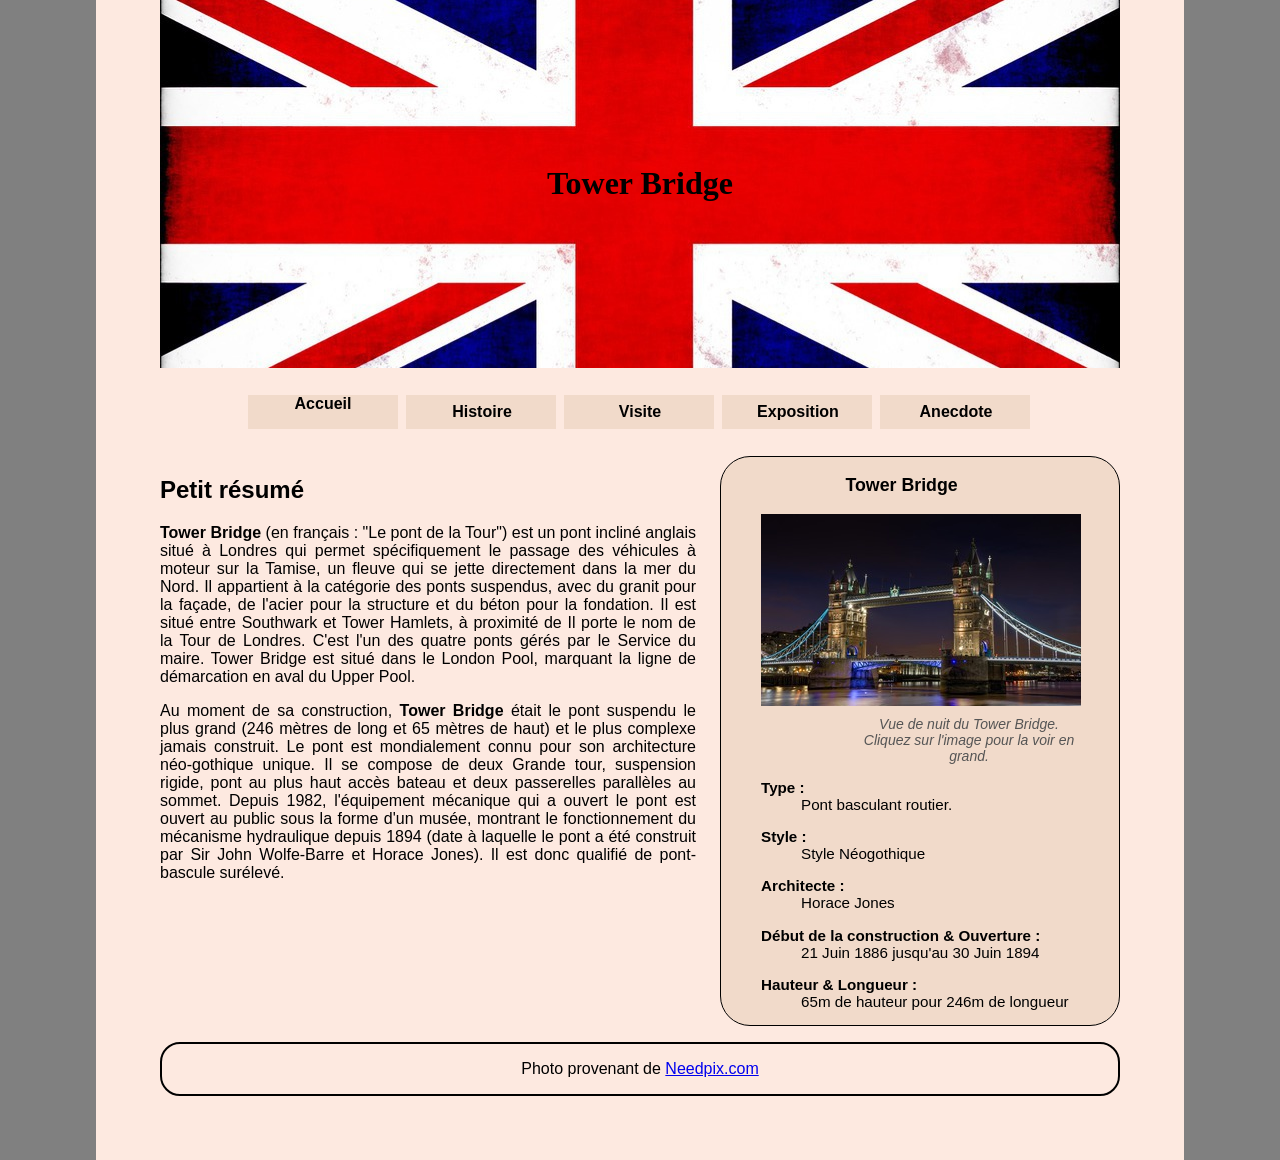
<file: index.html>
<!DOCTYPE HTML>
<html lang="fr">
<head>
	<title> Tower Bridge </title>
    <meta charset="UTF-8">
    <link rel="stylesheet" href="css/style_accueil.css"/>
    <meta name="author" content="sangare221" />
</head>

<body>

	<header class="banniere"> 
		<h1> Tower Bridge</h1>
	</header>
	
		<nav class="menu">
			<ul>
				<li>Accueil</li>
				<li><a href="histoire/histoire.html">Histoire</a></li>
				<li><a href="visite/visite.html">Visite</a></li>
				<li><a href="photographie/photographie.html">Exposition</a></li>
				<li><a href="anecdote/anecdote.html">Anecdote</a></li>
			</ul>
		</nav>
		
	<main>
		
		<section>
				<article class="petit-resume">
				<h2> Petit résumé </h2>
					<p> 
						<span> Tower Bridge </span> (en français : "Le pont de la Tour") est un pont incliné anglais situé à Londres qui permet spécifiquement le passage des véhicules à moteur sur la Tamise, un fleuve qui se jette directement dans la mer du Nord. Il appartient à la catégorie des ponts suspendus, avec du granit pour la façade, de l'acier pour la structure et du béton pour la fondation. Il est situé entre Southwark et Tower Hamlets, à proximité de
						Il porte le nom de la Tour de Londres. C'est l'un des quatre ponts gérés par le Service du maire. Tower Bridge est situé dans le London Pool, marquant la ligne de démarcation en aval du Upper Pool.
					</P>
					<p> 
						Au moment de sa construction, <span>Tower Bridge</span> était le pont suspendu le plus grand (246 mètres de long et 65 mètres de haut) et le plus complexe jamais construit. Le pont est mondialement connu pour son architecture néo-gothique unique. Il se compose de deux Grande tour, suspension rigide, pont au plus haut accès bateau et deux passerelles parallèles au sommet. Depuis 1982, l'équipement mécanique qui a ouvert le pont est ouvert au public sous la forme d'un musée, montrant le fonctionnement du mécanisme hydraulique depuis 1894 (date à laquelle le pont a été construit par Sir John Wolfe-Barre et Horace Jones). Il est donc qualifié de pont-bascule surélevé.
					</p>
				</article>
			<aside>
				<h3> Tower Bridge</h3>
				<figure>
					<div>
						<a href="#TB" id="TB-mini">
							<img src="css/images/Tower_Bridges_nuit_miniature.jpg" alt="Tower Bridges la nuit." />
						</a>
						<a class="grandeimage" href="#TB-mini" id="TB">
							<div class="viewer">
								<img src="css/images/Tower_Bridges_nuit.jpeg" alt="Tower Bridges la nuit." />
							</div>
						</a>
					</div>
					<figcaption class="sousimage">
						<span> Vue de nuit du Tower Bridge. Cliquez sur l'image pour la voir en grand.</span>
						<DL>
							<DT> Type </DT>
							<DD> Pont basculant routier. </DD>
							<DT> Style </DT>
							<DD> Style Néogothique</DD>
							<DT> Architecte </DT>
							<DD> Horace Jones</DD>
							<DT> Début de la construction & Ouverture </DT>
							<DD>21 Juin 1886 jusqu'au 30 Juin 1894</DD>
							<DT> Hauteur & Longueur </DT>
							<DD> 65m de hauteur pour 246m de longueur</DD>
						</DL>
					</figcaption>
				</figure>
			</aside>
		</section>
	</main>
	<footer> 
		<p> Photo provenant de <a href="https://www.needpix.com">Needpix.com</a></p>
	</footer>
</body>
</file>
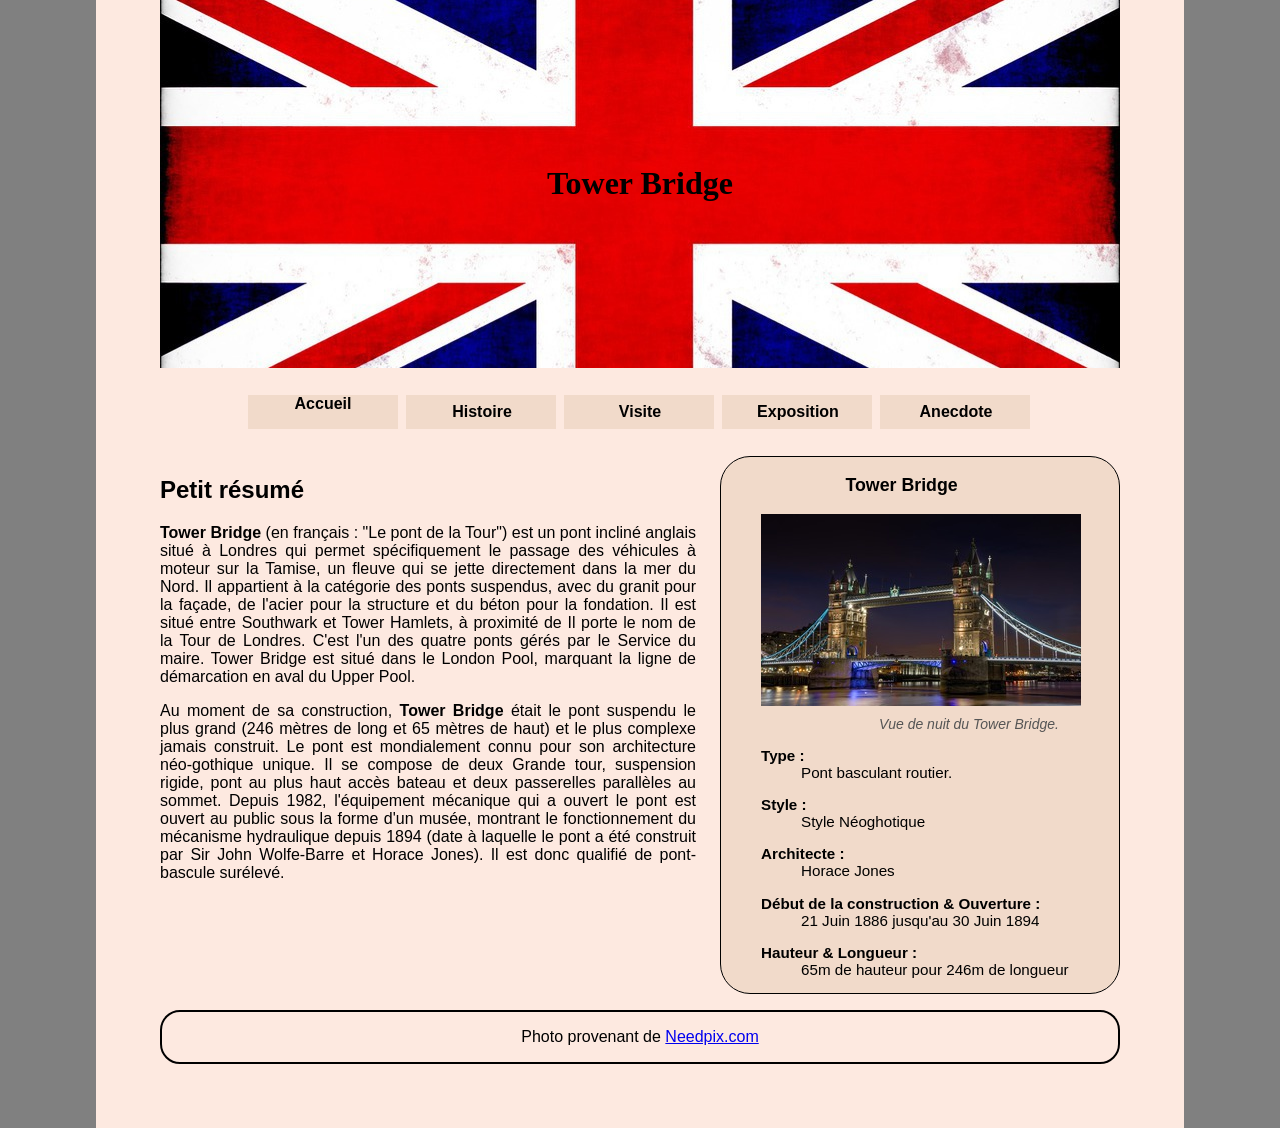
<file: accueil.html>
<!DOCTYPE HTML>
<html lang="fr">
<head>
	<title> Tower Bridge </title>
    <meta charset="UTF-8">
    <link rel="stylesheet" href="css/style_accueil.css"/>
    <meta name="author" content="sangare221" />
</head>

<body>

	<header class="banniere"> 
		<h1> Tower Bridge</h1>
	</header>
	
		<nav class="menu">
			<ul>
				<li>Accueil</li>
				<li><a href="histoire/histoire.html">Histoire</a></li>
				<li><a href="visite/visite.html">Visite</a></li>
				<li><a href="photographie/photographie.html">Exposition</a></li>
				<li><a href="anecdote/anecdote.html">Anecdote</a></li>
			</ul>
		</nav>
		
	<main>
		
		<section>
				<article class="petit-resume">
				<h2> Petit résumé </h2>
					<p> 
						<span> Tower Bridge </span> (en français : "Le pont de la Tour") est un pont incliné anglais situé à Londres qui permet spécifiquement le passage des véhicules à moteur sur la Tamise, un fleuve qui se jette directement dans la mer du Nord. Il appartient à la catégorie des ponts suspendus, avec du granit pour la façade, de l'acier pour la structure et du béton pour la fondation. Il est situé entre Southwark et Tower Hamlets, à proximité de
						Il porte le nom de la Tour de Londres. C'est l'un des quatre ponts gérés par le Service du maire. Tower Bridge est situé dans le London Pool, marquant la ligne de démarcation en aval du Upper Pool.
					</P>
					<p> 
						Au moment de sa construction, <span>Tower Bridge</span> était le pont suspendu le plus grand (246 mètres de long et 65 mètres de haut) et le plus complexe jamais construit. Le pont est mondialement connu pour son architecture néo-gothique unique. Il se compose de deux Grande tour, suspension rigide, pont au plus haut accès bateau et deux passerelles parallèles au sommet. Depuis 1982, l'équipement mécanique qui a ouvert le pont est ouvert au public sous la forme d'un musée, montrant le fonctionnement du mécanisme hydraulique depuis 1894 (date à laquelle le pont a été construit par Sir John Wolfe-Barre et Horace Jones). Il est donc qualifié de pont-bascule surélevé.
					</p>
				</article>

				
			<aside>
				<h3> Tower Bridge</h3>
				<figure>
					<div>
						<a href="#TB" id="TB-mini">
							<img src="css/images/Tower_Bridges_nuit_miniature.jpg" alt="Tower Bridges la nuit." />
						</a>
						<a class="grandeimage" href="#TB-mini" id="TB">
							<div class="viewer">
								<img src="css/images/Tower_Bridges_nuit.jpeg" alt="Tower Bridges la nuit." />
							</div>
						</a>
					</div>
							
					 <figcaption class="sousimage"> 
						 <span> Vue de nuit du Tower Bridge.</span>
						   <DL>

								 <DT> Type </DT>
								 <DD> Pont basculant routier. </DD>


								 <DT> Style </DT>
								 <DD> Style Néoghotique</DD>



								 <DT> Architecte </DT>
								 <DD> Horace Jones</DD>



								 <DT> Début de la construction & Ouverture </DT>
								 <DD>21 Juin 1886 jusqu'au 30 Juin 1894</DD>


								 <DT> Hauteur & Longueur </DT>
								 <DD> 65m de hauteur pour 246m de longueur</DD>
							</DL>
					</figcaption>
				</figure>
			</aside>
		</section>
	</main>
	<footer> 
		<p> Photo provenant de <a href="https://www.needpix.com">Needpix.com</a></p>
	</footer>
</body>
</file>
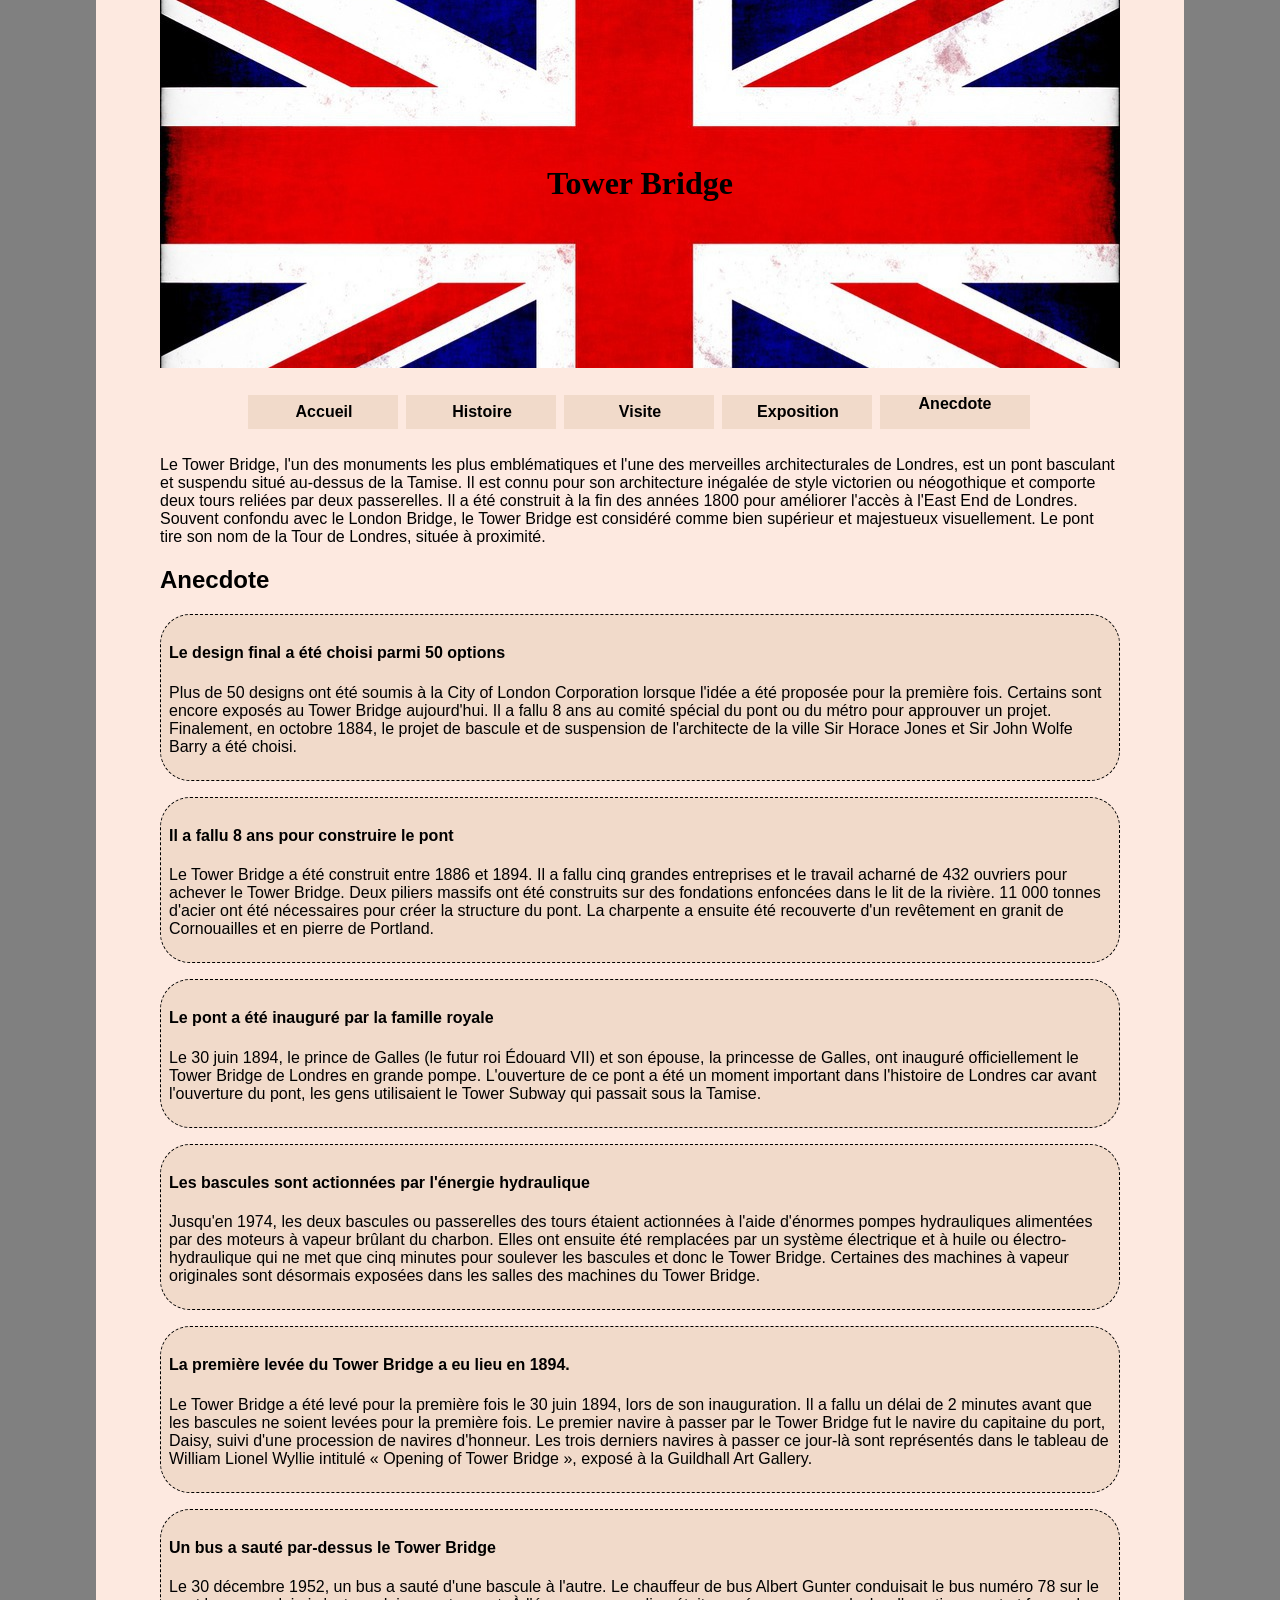
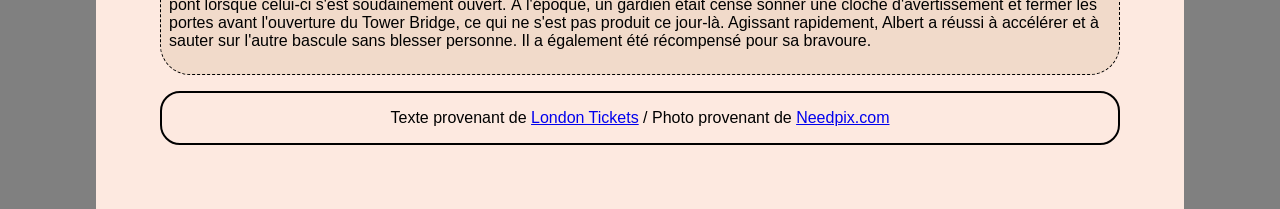
<file: anecdote/anecdote.html>
<!DOCTYPE HTML>
<html lang="fr">
<head>
	<title> Tower Bridge </title>
    <meta charset="UTF-8">
    <link rel="stylesheet" href="../css/style_anecdote.css"/>
	<link rel="stylesheet" href="../css/style_accueil.css"/>
    <meta name="author" content="sangare221" />
</head>

<body>
		<header class="banniere"> 
		<h1> Tower Bridge</h1>
	</header>
	
		<nav class="menu">
			<ul>
				<li><a href="../index.html">Accueil</a></li>
				<li><a href="../histoire/histoire.html">Histoire</a></li>
				<li><a href="../visite/visite.html">Visite</a></li>
				<li><a href="../photographie/photographie.html">Exposition</a></li>
				<li>Anecdote</li>
			</ul>
		</nav>
	<main>
		<p>
			Le Tower Bridge, l'un des monuments les plus emblématiques et l'une des merveilles architecturales de Londres, est un pont basculant et suspendu situé au-dessus de la Tamise. Il est connu pour son architecture inégalée de style victorien ou néogothique et comporte deux tours reliées par deux passerelles. Il a été construit à la fin des années 1800 pour améliorer l'accès à l'East End de Londres. Souvent confondu avec le London Bridge, le Tower Bridge est considéré comme bien supérieur et majestueux visuellement. Le pont tire son nom de la Tour de Londres, située à proximité.
		</p>
		
		<h2>Anecdote</h2>
		
			<article>
				<h4>Le design final a été choisi parmi 50 options</h4>
				<p>
					Plus de 50 designs ont été soumis à la City of London Corporation lorsque l'idée a été proposée pour la première fois. Certains sont encore exposés au Tower Bridge aujourd'hui. Il a fallu 8 ans au comité spécial du pont ou du métro pour approuver un projet. Finalement, en octobre 1884, le projet de bascule et de suspension de l'architecte de la ville Sir Horace Jones et Sir John Wolfe Barry a été choisi.
				</p>
			</article>
			
			<article>
				<h4>Il a fallu 8 ans pour construire le pont</h4>
				<p>
					Le Tower Bridge a été construit entre 1886 et 1894. Il a fallu cinq grandes entreprises et le travail acharné de 432 ouvriers pour achever le Tower Bridge. Deux piliers massifs ont été construits sur des fondations enfoncées dans le lit de la rivière. 11 000 tonnes d'acier ont été nécessaires pour créer la structure du pont. La charpente a ensuite été recouverte d'un revêtement en granit de Cornouailles et en pierre de Portland.
				</p>
			</article>
			
			<article>
				<h4>Le pont a été inauguré par la famille royale</h4>
				<p>
					Le 30 juin 1894, le prince de Galles (le futur roi Édouard VII) et son épouse, la princesse de Galles, ont inauguré officiellement le Tower Bridge de Londres en grande pompe. L'ouverture de ce pont a été un moment important dans l'histoire de Londres car avant l'ouverture du pont, les gens utilisaient le Tower Subway qui passait sous la Tamise.
				</p>
			</article>
			
			<article>
				<h4>Les bascules sont actionnées par l'énergie hydraulique</h4>
				<p>
					Jusqu'en 1974, les deux bascules ou passerelles des tours étaient actionnées à l'aide d'énormes pompes hydrauliques alimentées par des moteurs à vapeur brûlant du charbon. Elles ont ensuite été remplacées par un système électrique et à huile ou électro-hydraulique qui ne met que cinq minutes pour soulever les bascules et donc le Tower Bridge. Certaines des machines à vapeur originales sont désormais exposées dans les salles des machines du Tower Bridge.
				</p>
			</article>
			
			<article>
				<h4>La première levée du Tower Bridge a eu lieu en 1894.</h4>
				<p>
					Le Tower Bridge a été levé pour la première fois le 30 juin 1894, lors de son inauguration. Il a fallu un délai de 2 minutes avant que les bascules ne soient levées pour la première fois. Le premier navire à passer par le Tower Bridge fut le navire du capitaine du port, Daisy, suivi d'une procession de navires d'honneur. Les trois derniers navires à passer ce jour-là sont représentés dans le tableau de William Lionel Wyllie intitulé « Opening of Tower Bridge », exposé à la Guildhall Art Gallery.
				</p>
			</article>
			
			<article>
				<h4>Un bus a sauté par-dessus le Tower Bridge</h4>
				<p>
					Le 30 décembre 1952, un bus a sauté d'une bascule à l'autre. Le chauffeur de bus Albert Gunter conduisait le bus numéro 78 sur le pont lorsque celui-ci s'est soudainement ouvert. À l'époque, un gardien était censé sonner une cloche d'avertissement et fermer les portes avant l'ouverture du Tower Bridge, ce qui ne s'est pas produit ce jour-là. Agissant rapidement, Albert a réussi à accélérer et à sauter sur l'autre bascule sans blesser personne. Il a également été récompensé pour sa bravoure.
				</p>
			</article>
	</main>
		<footer>
			<p> Texte provenant de <a href="https://www.london-tickets.co.uk/">London Tickets</a> / Photo provenant de <a href="https://www.needpix.com">Needpix.com </a></p>
		</footer>
</body>
</file>
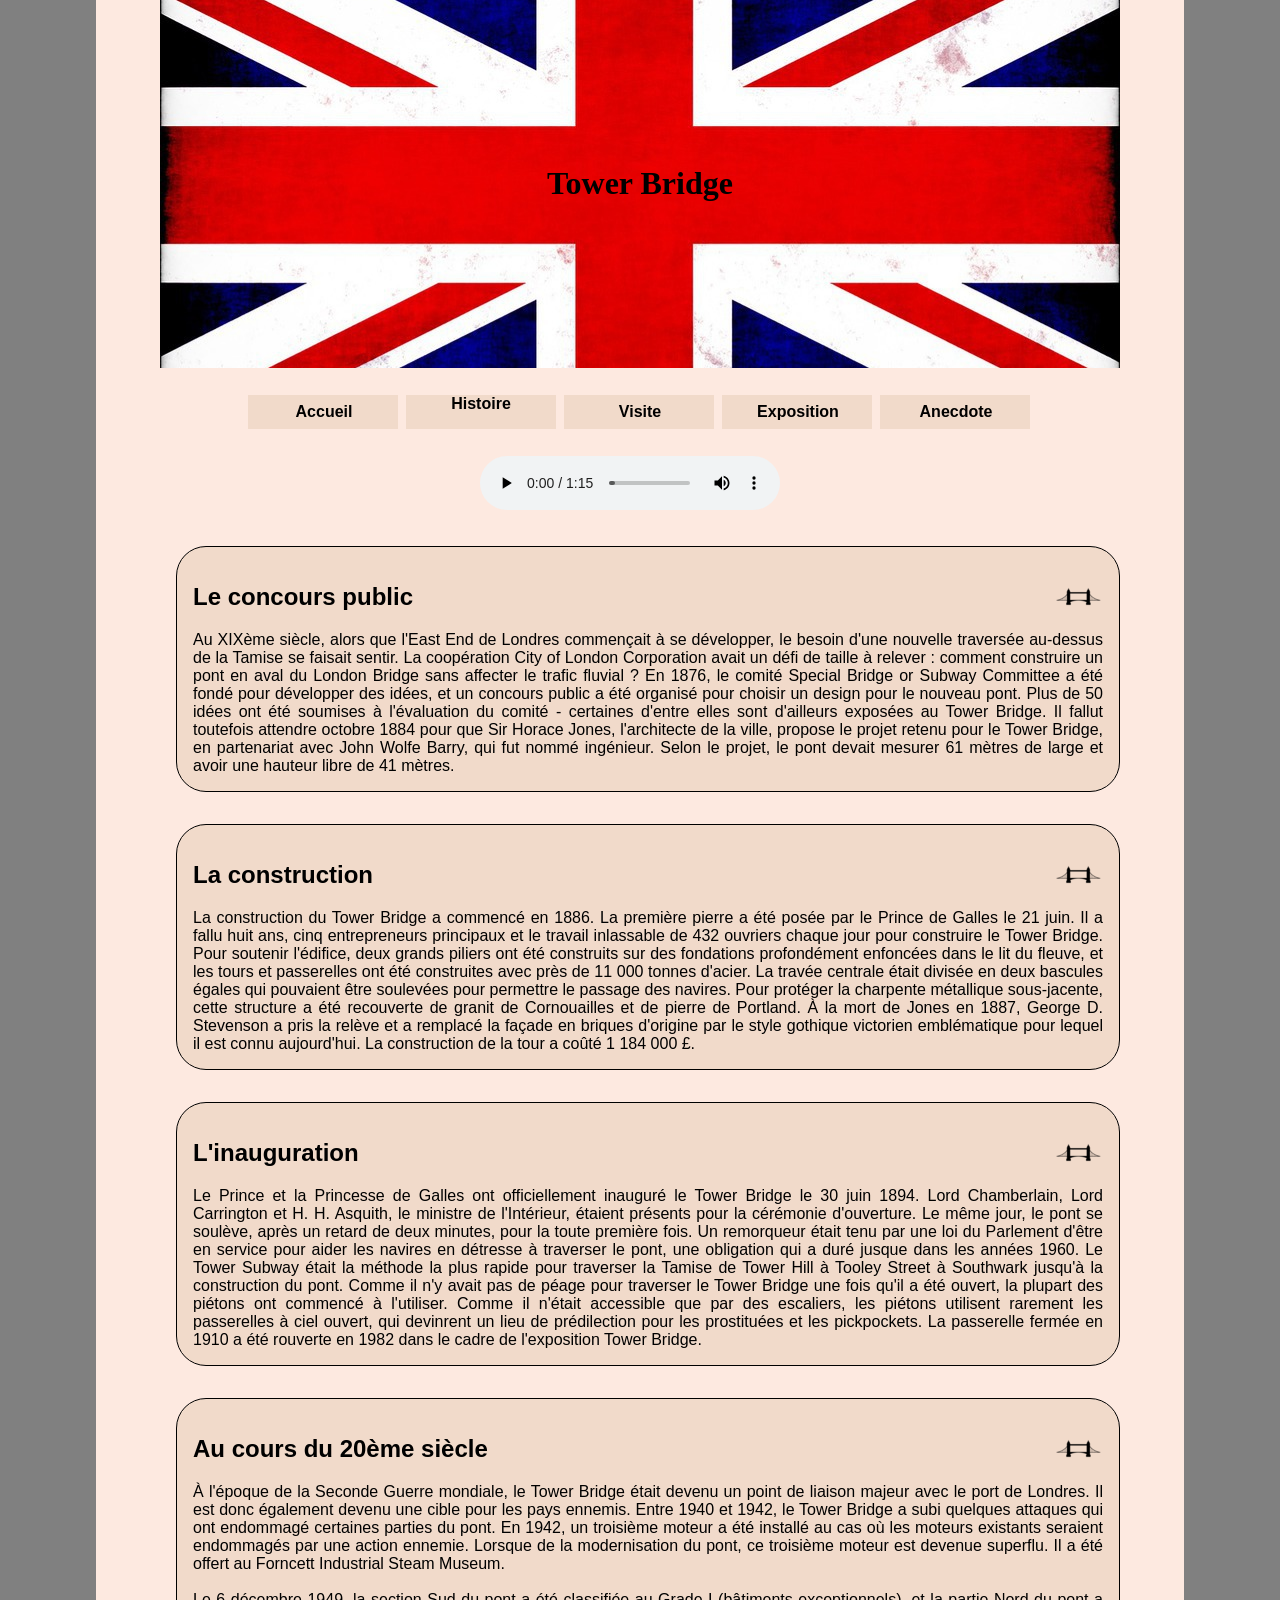
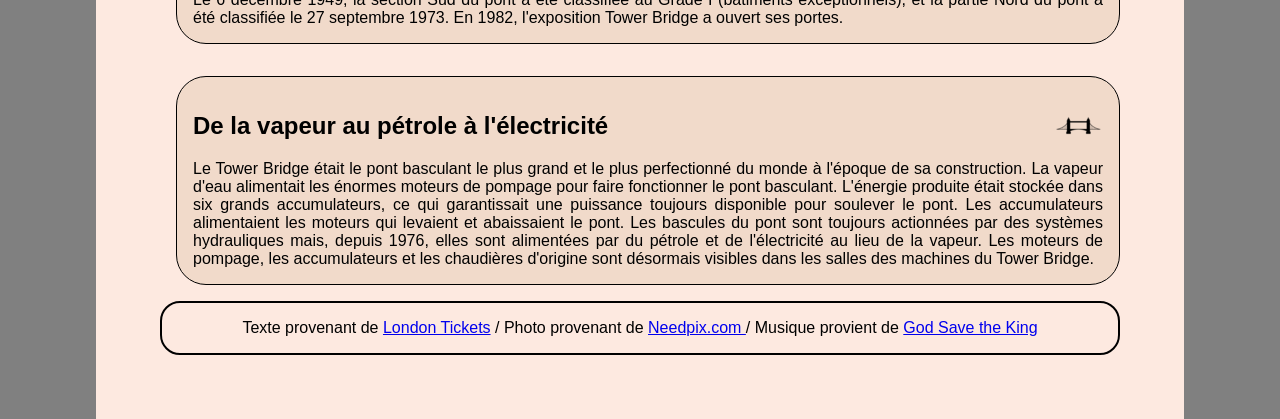
<file: histoire/histoire.html>
<!DOCTYPE HTML>
<html lang="fr">
<head>
	<title> Tower Bridge </title>
    <meta charset="UTF-8">
    <link rel="stylesheet" href="../css/style_histoire.css">
	<link rel="stylesheet" href="../css/style_accueil.css"/>
    <meta name="author" content="sangare221">
</head>

<body>
		<header class="banniere"> 
			<h1> Tower Bridge</h1>
		</header>
	
		<nav class="menu">
			<ul>
				<li><a href="../index.html">Accueil</a></li>
				<li>Histoire</li>
				<li><a href="../visite/visite.html">Visite</a></li>
				<li><a href="../photographie/photographie.html">Exposition</a></li>
				<li><a href="../anecdote/anecdote.html">Anecdote</a></li>
			</ul>
		</nav>		
		<main>
		<div>
			<audio
				controls
				src="sons/queen.wav">
			</audio>
		</div>
			<section>
				<h2>Le concours public</h2>
				<article>
					Au XIXème siècle, alors que l'East End de Londres commençait à se développer, le besoin d'une nouvelle traversée au-dessus de la Tamise se faisait sentir. La coopération City of London Corporation avait un défi de taille à relever : comment construire un pont en aval du London Bridge sans affecter le trafic fluvial ? En 1876, le comité Special Bridge or Subway Committee a été fondé pour développer des idées, et un concours public a été organisé pour choisir un design pour le nouveau pont. Plus de 50 idées ont été soumises à l'évaluation du comité - certaines d'entre elles sont d'ailleurs exposées au Tower Bridge. Il fallut toutefois attendre octobre 1884 pour que Sir Horace Jones, l'architecte de la ville, propose le projet retenu pour le Tower Bridge, en partenariat avec John Wolfe Barry, qui fut nommé ingénieur. Selon le projet, le pont devait mesurer 61 mètres de large et avoir une hauteur libre de 41 mètres.
				</article>
			</section>
			
			<section>
				<h2>La construction</h2>
				<article>
					La construction du Tower Bridge a commencé en 1886. La première pierre a été posée par le Prince de Galles le 21 juin. Il a fallu huit ans, cinq entrepreneurs principaux et le travail inlassable de 432 ouvriers chaque jour pour construire le Tower Bridge. Pour soutenir l'édifice, deux grands piliers ont été construits sur des fondations profondément enfoncées dans le lit du fleuve, et les tours et passerelles ont été construites avec près de 11 000 tonnes d'acier. La travée centrale était divisée en deux bascules égales qui pouvaient être soulevées pour permettre le passage des navires. Pour protéger la charpente métallique sous-jacente, cette structure a été recouverte de granit de Cornouailles et de pierre de Portland. À la mort de Jones en 1887, George D. Stevenson a pris la relève et a remplacé la façade en briques d'origine par le style gothique victorien emblématique pour lequel il est connu aujourd'hui. La construction de la tour a coûté 1 184 000 £.
				</article>
			</section>

			<section>
				<h2>L'inauguration</h2>
				<article> 
					Le Prince et la Princesse de Galles ont officiellement inauguré le Tower Bridge le 30 juin 1894. Lord Chamberlain, Lord Carrington et H. H. Asquith, le ministre de l'Intérieur, étaient présents pour la cérémonie d'ouverture. Le même jour, le pont se soulève, après un retard de deux minutes, pour la toute première fois. Un remorqueur était tenu par une loi du Parlement d'être en service pour aider les navires en détresse à traverser le pont, une obligation qui a duré jusque dans les années 1960. Le Tower Subway était la méthode la plus rapide pour traverser la Tamise de Tower Hill à Tooley Street à Southwark jusqu'à la construction du pont. Comme il n'y avait pas de péage pour traverser le Tower Bridge une fois qu'il a été ouvert, la plupart des piétons ont commencé à l'utiliser. Comme il n'était accessible que par des escaliers, les piétons utilisent rarement les passerelles à ciel ouvert, qui devinrent un lieu de prédilection pour les prostituées et les pickpockets. La passerelle fermée en 1910 a été rouverte en 1982 dans le cadre de l'exposition Tower Bridge.
				</article>
			</section>
			
			<section>
				<h2>Au cours du 20ème siècle </h2>
				<article>
					À l'époque de la Seconde Guerre mondiale, le Tower Bridge était devenu un point de liaison majeur avec le port de Londres. Il est donc également devenu une cible pour les pays ennemis. Entre 1940 et 1942, le Tower Bridge a subi quelques attaques qui ont endommagé certaines parties du pont. En 1942, un troisième moteur a été installé au cas où les moteurs existants seraient endommagés par une action ennemie. Lorsque de la modernisation du pont, ce troisième moteur est devenue superflu. Il a été offert au Forncett Industrial Steam Museum. 
					<br>
					<br>
					Le 6 décembre 1949, la section Sud du pont a été classifiée au Grade I (bâtiments exceptionnels), et la partie Nord du pont a été classifiée le 27 septembre 1973. En 1982, l'exposition Tower Bridge a ouvert ses portes.
				</article>
			</section>
						
			<section>
				<h2>De la vapeur au pétrole à l'électricité </h2>
				<article>
					Le Tower Bridge était le pont basculant le plus grand et le plus perfectionné du monde à l'époque de sa construction. La vapeur d'eau alimentait les énormes moteurs de pompage pour faire fonctionner le pont basculant. L'énergie produite était stockée dans six grands accumulateurs, ce qui garantissait une puissance toujours disponible pour soulever le pont. Les accumulateurs alimentaient les moteurs qui levaient et abaissaient le pont. Les bascules du pont sont toujours actionnées par des systèmes hydrauliques mais, depuis 1976, elles sont alimentées par du pétrole et de l'électricité au lieu de la vapeur. Les moteurs de pompage, les accumulateurs et les chaudières d'origine sont désormais visibles dans les salles des machines du Tower Bridge.
				</article>
			</section>
		</main>
		<footer>
			<p> Texte provenant de <a href="https://www.london-tickets.co.uk/">London Tickets</a> / Photo provenant de <a href="https://www.needpix.com">Needpix.com </a> / Musique provient de <a href="https://youtu.be/0a5KcGHwnzA"> God Save the King</a></p>
		</footer>
</body>
</file>
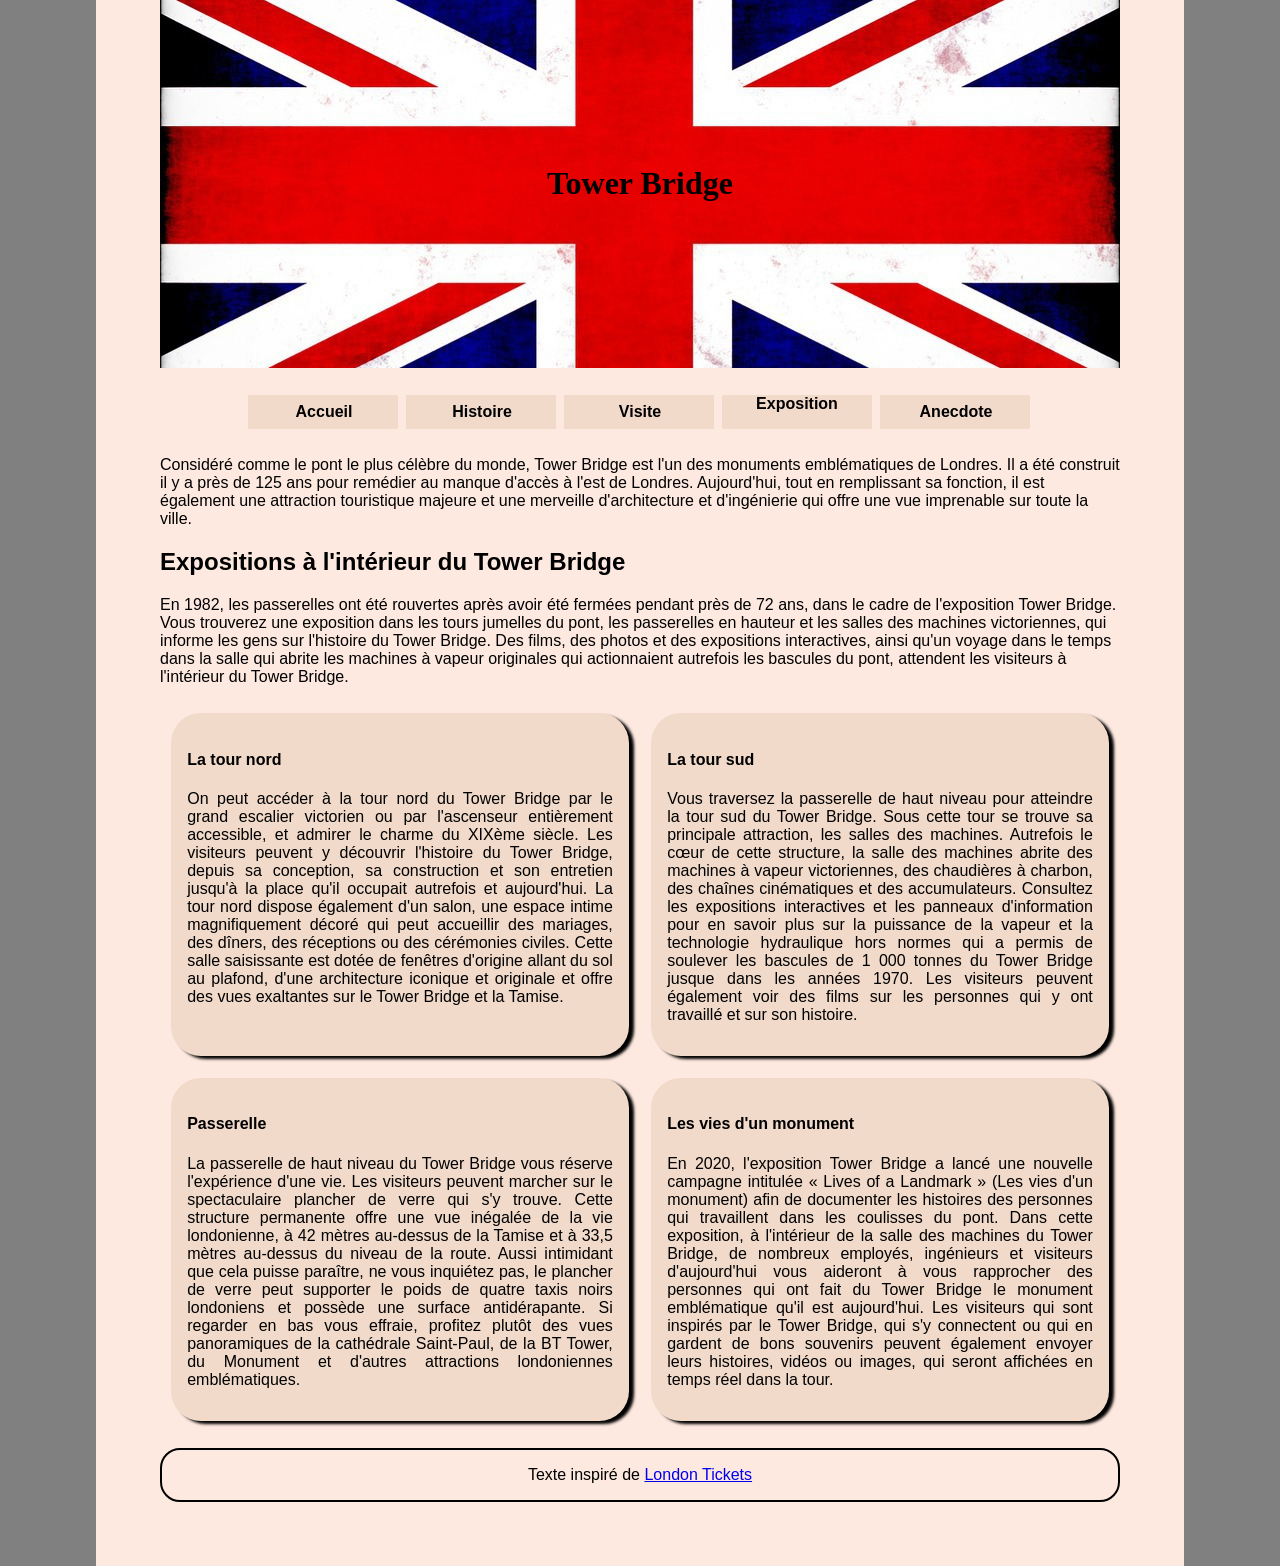
<file: photographie/photographie.html>
<!DOCTYPE HTML>
<html lang="fr">
<head>
	<title> Tower Bridge </title>
    <meta charset="UTF-8">
    <link rel="stylesheet" href="../css/style_expo.css"/>
	<link rel="stylesheet" href="../css/style_accueil.css"/>
    <meta name="author" content="sangare221" />
</head>

<body>
	<header class="banniere"> 
		<h1> Tower Bridge</h1>
	</header>
	
		<nav class="menu">
			<ul>
				<li><a href="../index.html">Accueil</a></li>
				<li><a href="../histoire/histoire.html">Histoire</a></li>
				<li><a href="../visite/visite.html">Visite</a></li>
				<li>Exposition</li>
				<li><a href="../anecdote/anecdote.html">Anecdote</a></li>
			</ul>
		</nav>
	<main>
		<p>
			Considéré comme le pont le plus célèbre du monde, Tower Bridge est l'un des monuments emblématiques de Londres. Il a été construit il y a près de 125 ans pour remédier au manque d'accès à l'est de Londres. Aujourd'hui, tout en remplissant sa fonction, il est également une attraction touristique majeure et une merveille d'architecture et d'ingénierie qui offre une vue imprenable sur toute la ville.
		</p>
		
		<article>
			<h2>Expositions à l'intérieur du Tower Bridge</h2>
			<p>
				En 1982, les passerelles ont été rouvertes après avoir été fermées pendant près de 72 ans, dans le cadre de l'exposition Tower Bridge. Vous trouverez une exposition dans les tours jumelles du pont, les passerelles en hauteur et les salles des machines victoriennes, qui informe les gens sur l'histoire du Tower Bridge. Des films, des photos et des expositions interactives, ainsi qu'un voyage dans le temps dans la salle qui abrite les machines à vapeur originales qui actionnaient autrefois les bascules du pont, attendent les visiteurs à l'intérieur du Tower Bridge.
			</p>
			
		</article>
		
		<section class="expo">
		
			<article>
				<h4> La tour nord </h4>
				<p>
					On peut accéder à la tour nord du Tower Bridge par le grand escalier victorien ou par l'ascenseur entièrement accessible, et admirer le charme du XIXème siècle. Les visiteurs peuvent y découvrir l'histoire du Tower Bridge, depuis sa conception, sa construction et son entretien jusqu'à la place qu'il occupait autrefois et aujourd'hui. La tour nord dispose également d'un salon, une espace intime magnifiquement décoré qui peut accueillir des mariages, des dîners, des réceptions ou des cérémonies civiles. Cette salle saisissante est dotée de fenêtres d'origine allant du sol au plafond, d'une architecture iconique et originale et offre des vues exaltantes sur le Tower Bridge et la Tamise.
				</p>
			</article>
			
			<article>
				<h4> La tour sud </h4>
				<p>
					Vous traversez la passerelle de haut niveau pour atteindre la tour sud du Tower Bridge. Sous cette tour se trouve sa principale attraction, les salles des machines. Autrefois le cœur de cette structure, la salle des machines abrite des machines à vapeur victoriennes, des chaudières à charbon, des chaînes cinématiques et des accumulateurs. Consultez les expositions interactives et les panneaux d'information pour en savoir plus sur la puissance de la vapeur et la technologie hydraulique hors normes qui a permis de soulever les bascules de 1 000 tonnes du Tower Bridge jusque dans les années 1970. Les visiteurs peuvent également voir des films sur les personnes qui y ont travaillé et sur son histoire.
				</p>
			</article>

			<article>
				<h4> Passerelle </h4>
				<p>
					La passerelle de haut niveau du Tower Bridge vous réserve l'expérience d'une vie. Les visiteurs peuvent marcher sur le spectaculaire plancher de verre qui s'y trouve. Cette structure permanente offre une vue inégalée de la vie londonienne, à 42 mètres au-dessus de la Tamise et à 33,5 mètres au-dessus du niveau de la route. Aussi intimidant que cela puisse paraître, ne vous inquiétez pas, le plancher de verre peut supporter le poids de quatre taxis noirs londoniens et possède une surface antidérapante. Si regarder en bas vous effraie, profitez plutôt des vues panoramiques de la cathédrale Saint-Paul, de la BT Tower, du Monument et d'autres attractions londoniennes emblématiques.
				</p>
			</article>
			
			<article> 
				<h4>Les vies d'un monument</h4>
				<p>
					En 2020, l'exposition Tower Bridge a lancé une nouvelle campagne intitulée « Lives of a Landmark » (Les vies d'un monument) afin de documenter les histoires des personnes qui travaillent dans les coulisses du pont. Dans cette exposition, à l'intérieur de la salle des machines du Tower Bridge, de nombreux employés, ingénieurs et visiteurs d'aujourd'hui vous aideront à vous rapprocher des personnes qui ont fait du Tower Bridge le monument emblématique qu'il est aujourd'hui. Les visiteurs qui sont inspirés par le Tower Bridge, qui s'y connectent ou qui en gardent de bons souvenirs peuvent également envoyer leurs histoires, vidéos ou images, qui seront affichées en temps réel dans la tour.
				</p>
			</article>
		</section>
		
	<footer> 
		<p> Texte inspiré de <a href="https://www.london-tickets.co.uk/">London Tickets</a></p>
	</footer>
	
	</main>
</body>
</file>
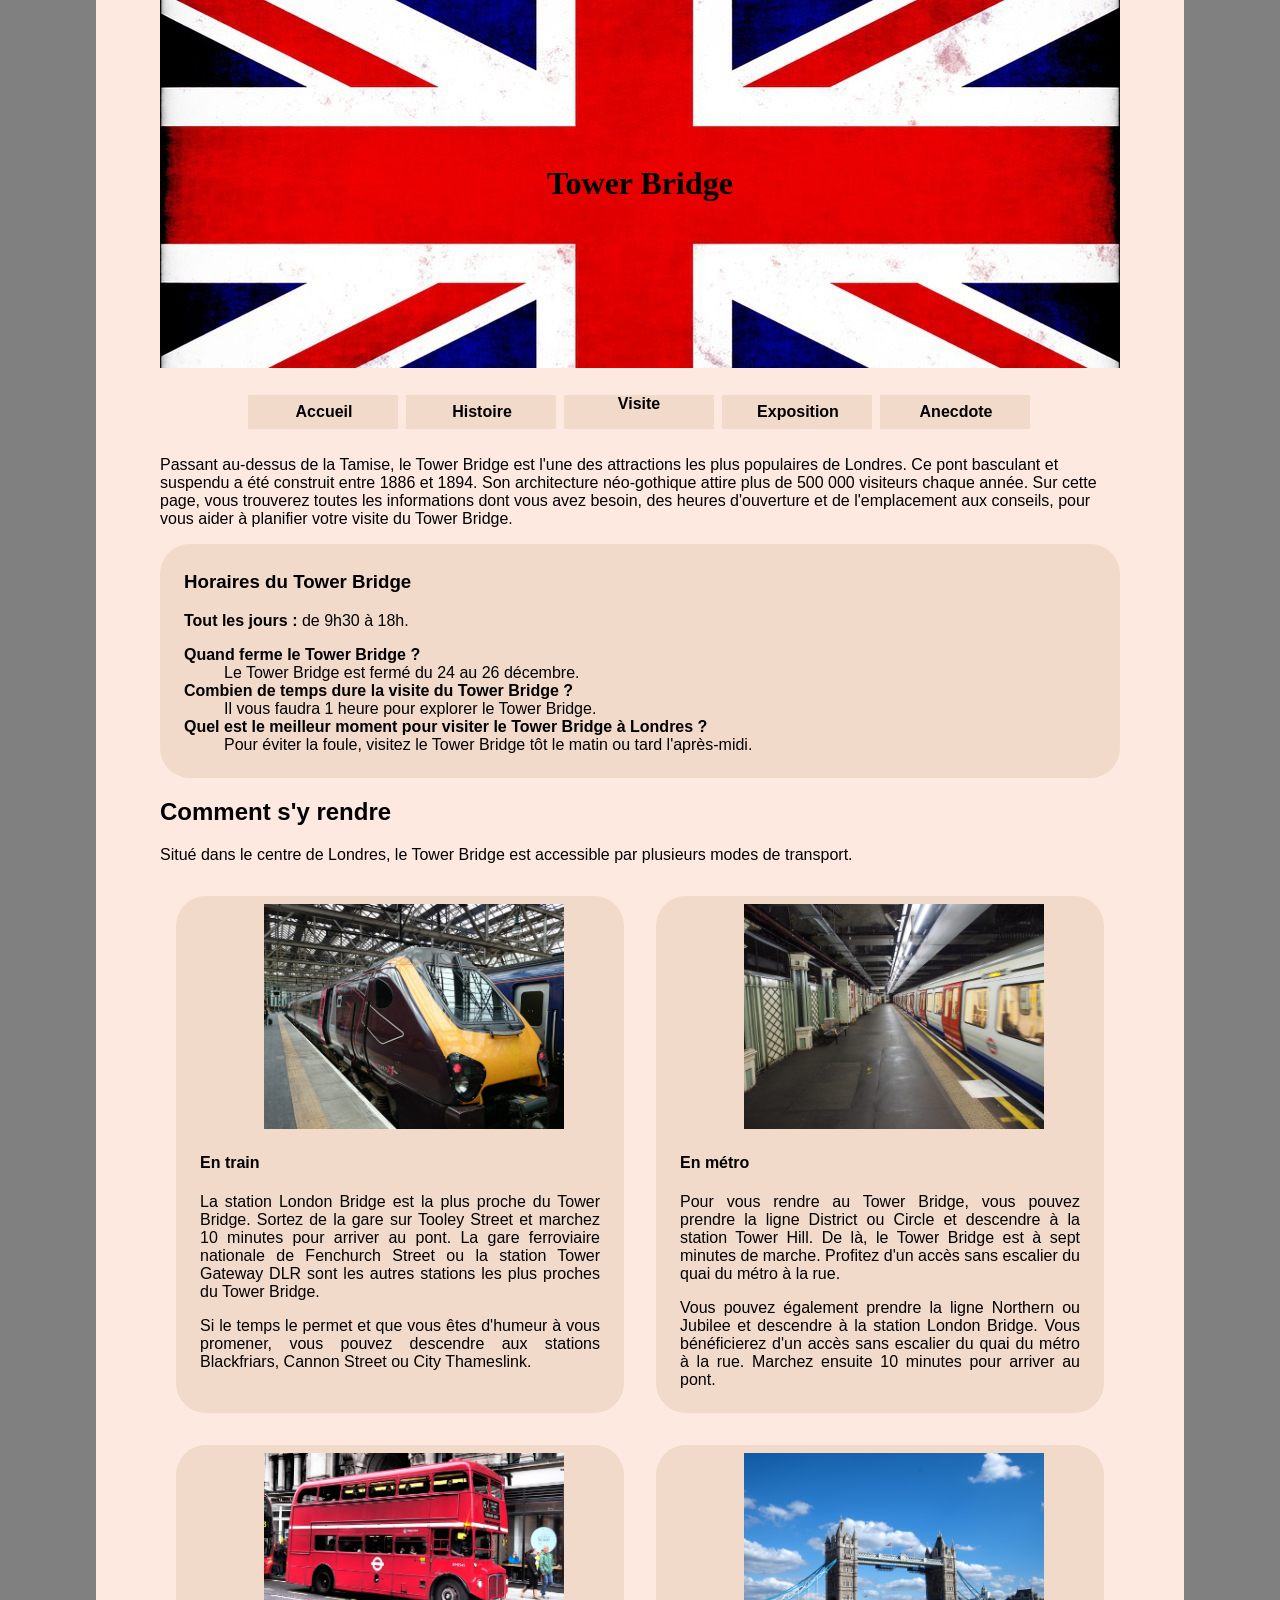
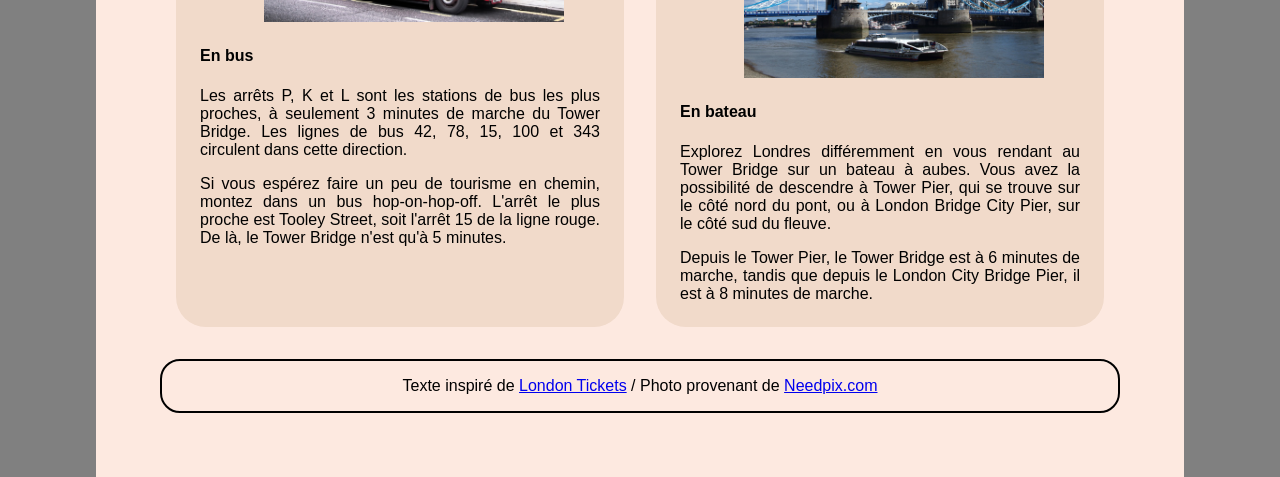
<file: visite/visite.html>
<!DOCTYPE HTML>
<html lang="fr">
<head>
	<title> Tower Bridge </title>
    <meta charset="UTF-8">
    <link rel="stylesheet" href="../css/style_visite.css"/>
	<link rel="stylesheet" href="../css/style_accueil.css"/>
    <meta name="author" content="sangare221" />
</head>

<body>
		<header class="banniere"> 
		<h1> Tower Bridge</h1>
	</header>
	
		<nav class="menu">
			<ul>
				<li><a href="../index.html">Accueil</a></li>
				<li><a href="../histoire/histoire.html">Histoire</a></li>
				<li>Visite</li>
				<li><a href="../photographie/photographie.html">Exposition</a></li>
				<li><a href="../anecdote/anecdote.html">Anecdote</a></li>
			</ul>
		</nav>
	
	<main> 
		<article> 
			Passant au-dessus de la Tamise, le Tower Bridge est l'une des attractions les plus populaires de Londres. Ce pont basculant et suspendu a été construit entre 1886 et 1894. Son architecture néo-gothique attire plus de 500 000 visiteurs chaque année. Sur cette page, vous trouverez toutes les informations dont vous avez besoin, des heures d'ouverture et de l'emplacement aux conseils, pour vous aider à planifier votre visite du Tower Bridge. 
		</article>
		<section class="horraire">
			<h3>Horaires du Tower Bridge</h3>
			<article>
				<p><span>Tout les jours :</span> de 9h30 à 18h.</p>
					<DL>

						 <DT> Quand ferme le Tower Bridge ?</DT>
						 <DD> Le Tower Bridge est fermé du 24 au 26 décembre.</DD>
						 
						 <DT> Combien de temps dure la visite du Tower Bridge ?</DT>
						 <DD> Il vous faudra 1 heure pour explorer le Tower Bridge. </DD>

						 <DT> Quel est le meilleur moment pour visiter le Tower Bridge à Londres ?</DT>
						 <DD> Pour éviter la foule, visitez le Tower Bridge tôt le matin ou tard l'après-midi.</DD>
					</DL>
			</article>
		</section>
		
		<h2>Comment s'y rendre</h2>
		<p> 
			Situé dans le centre de Londres, le Tower Bridge est accessible par plusieurs modes de transport.
		</p>
		<section class="transport"> 
			
			<article>
				<img src="../css/images/train.jpg" alt="Train de Londres" />
				<h4> En train</h4>
				<p>
					La station London Bridge est la plus proche du Tower Bridge. Sortez de la gare sur Tooley Street et marchez 10 minutes pour arriver au pont. La gare ferroviaire nationale de Fenchurch Street ou la station Tower Gateway DLR sont les autres stations les plus proches du Tower Bridge. 
				</p>

				<p>
					Si le temps le permet et que vous êtes d'humeur à vous promener, vous pouvez descendre aux stations Blackfriars, Cannon Street ou City Thameslink.
				</p>
			</article>
			
			<article>
				<img src="../css/images/metro.jpg" alt="Metro de Londres" />
				<h4> En métro</h4>
				<p>
					Pour vous rendre au Tower Bridge, vous pouvez prendre la ligne District ou Circle et descendre à la station Tower Hill. De là, le Tower Bridge est à sept minutes de marche. Profitez d'un accès sans escalier du quai du métro à la rue.
				</p>

				<p>
					Vous pouvez également prendre la ligne Northern ou Jubilee et descendre à la station London Bridge. Vous bénéficierez d'un accès sans escalier du quai du métro à la rue. Marchez ensuite 10 minutes pour arriver au pont.
				</p>
			</article>
			
			<article>
				<img src="../css/images/bus.jpg" alt="Bus de Londres" />
				<h4> En bus</h4>
				<p>
					Les arrêts P, K et L sont les stations de bus les plus proches, à seulement 3 minutes de marche du Tower Bridge. Les lignes de bus 42, 78, 15, 100 et 343 circulent dans cette direction. 
				</p>
				<p>
					Si vous espérez faire un peu de tourisme en chemin, montez dans un bus hop-on-hop-off. L'arrêt le plus proche est Tooley Street, soit l'arrêt 15 de la ligne rouge. De là, le Tower Bridge n'est qu'à 5 minutes.
				</p>
			</article>
			
			<article>
				<img src="../css/images/bateau.jpg" alt="Bateau de Londres" />
				<h4> En bateau</h4>
				<p>
					Explorez Londres différemment en vous rendant au Tower Bridge sur un bateau à aubes. Vous avez la possibilité de descendre à Tower Pier, qui se trouve sur le côté nord du pont, ou à London Bridge City Pier, sur le côté sud du fleuve. 
				</p>
				<p>
					Depuis le Tower Pier, le Tower Bridge est à 6 minutes de marche, tandis que depuis le London City Bridge Pier, il est à 8 minutes de marche.
				</p>
			</article>
			
		</section>
	</main>
	
	<footer>
		<p> Texte inspiré de <a href="https://www.london-tickets.co.uk/">London Tickets</a> / Photo provenant de <a href="https://www.needpix.com">Needpix.com </a></p>
	</footer>
</body>
</file>
<file: css/style_accueil.css>
/*************************
 *  CSS Commun à toutes les pages
 *************************/

 html{
	background-color: gray;
}

body {
	font-family: sans-serif;
	background-color: #fde9e0;
	margin: auto;
	padding: 4em;
	padding-top: 0;
	max-width: 60em;
}

.banniere{
	background-image: url("images/drapeau.jpg");
	background-repeat: no-repeat;
	background-position: center;
	text-align: center;
	padding: 15%;
}

.banniere h1{
	font-family: fantasy;
}

.menu{
    max-width: 50em;
    margin: 1em auto;
    text-align: center;
}

.menu > ul {
    display: grid;
    grid-template-columns: 150px 150px 150px 150px 150px;
	grid-gap: 0.5em;
	padding: .5em;
	list-style-type: none;
	font-weight: bold;
}
.menu a{
	display: block;
	padding: .5em 1.5em;
    text-decoration: none;
    box-sizing: border-box;
    width: 9.5em;
	color: black;
}

.menu li{
    margin-top: 0.2em;
    margin-bottom: 0.2em;
    background-color: #f1daca;
}

.menu a:hover{
	text-decoration: underline;
	background-color: red;
}

/*************************
 *  Page d'Accueil
 *************************/

section{
	display: grid;
	grid-template-columns: 1fr 400px;
}

/*********  Box de l'Accueil  *************/

aside{
	border: 1px solid black;
	border-radius: 30px;
	font-size: 95%;
	background-color: #f1daca;
}

aside h3{
	margin-left: 7em;
}

aside span{
	font-size: 75%;
	margin-left: 7em;
}

aside DT{
	font-weight: bold;
}

aside DD{
	margin-bottom: 1em;
}

aside dt::after {
  content: ": ";
}

/*********  Image Miniature + Agrandissement  *************/

/* Image miniature cliquable */
#TB-mini img {
    cursor: pointer;
    transition: transform 0.3s ease-in-out;
}

/* Ajout d'un effet de survol (hover) pour attirer l'attention sur l'image */
#TB-mini img:hover {
    transform: scale(1.1);  /* Agrandissement léger de l'image */
}

/* Cacher l'image en grand par défaut */
.grandeimage {
	display: none;
}

/* Afficher l'image en grand lorsqu'elle est ciblée */
.grandeimage:target {
	display: grid;
	position: fixed;
	top: 0;
	left: 0;
	width: 100%;
	height: 100%;
	background-color: rgba(0, 0, 0, .8); /* Fond sombre pour faire ressortir l'image */
}

/* Zone de visualisation de l'image agrandie */
.grandeimage .viewer {
	margin: auto;
	max-height: 90%;
	max-width: 90%;
	overflow: auto;
}

/* Texte explicatif sous l'image miniature */
.sousimage span {
	font-style: italic;
	font-size: 14px;
	color: #555;
	margin-top: 0.5em;
	display: block;
	text-align: center;
}

/*********  Contenu + Footer  *************/

.petit-resume{
	margin-right: 1.5em;
	text-align: justify;
}

.petit-resume span{
	font-weight: bold;
}

footer{
	border: 2px solid;
	border-radius: 20px;
	text-align: center;
	margin-top: 1em;
}
</file>
<file: css/style_anecdote.css>
main article{
	display: block;
	background-color: #f1daca;
	padding: .5em;
	margin-top: 1em;
	border: dashed black 1px;
	border-radius: 30px;
}
</file>
<file: css/style_histoire.css>
/*************************
 *  CSS PAGE HISTOIRE
 *************************/
 
body{
	text-align: justify;
	align-items: center;
}
 
 main section{
	 display: block;
	 margin-left: 1em;
	 border: 1px solid black;
	 border-radius: 30px;
	 margin-top: 2em;
	 padding: 1em;
	 background-color: #f1daca;
 }
 
 main h2{
	background-image: url("images/logo_pont.png");
	background-repeat: no-repeat;
	background-position: center right;
 }

 
 main section:hover{
	padding: 1.5em;
	font-size: 20px;
	margin: 1em 0 0 0;
 }
 
main section:hover h2{
	text-align: center;
}

main audio{
	margin-left: 20em;
}
</file>
<file: css/style_expo.css>
/*************************
 *  CSS PHOTOGRAPHIE
 *************************/
 
.expo{
	display: grid;
	grid-template-columns: 1fr 1fr;
}

.expo article{
	display: block;
    background-color: #f1daca;
	margin: 0.7em;
	padding: 1em;
	text-align: justify;
	border-radius: 30px;
	box-shadow: 5px 3px 3px black;
}
</file>
<file: css/style_visite.css>
/*************************
 *  CSS PAGE VISITE
 *************************/
 
 .horraire{
	display: block;
	background-color: #f1daca;
	padding: 0.5em;
	padding-left: 1.5em;
	margin-top: 1em;
	border-radius: 30px;
 }
 
 .transport{
	 display: grid;
	 grid-template-columns: 1fr 1fr;
 }
 
 .transport article{
	display: block;
	background-color: #f1daca;
	margin: 1em;
	padding: 0.5em;
	border-radius: 30px;
	padding-left: 1.5em;
	padding-right: 1.5em;
	text-align: justify;
}

.transport img{
	width: 300px;
	margin-left: 4em;

}
 
 main span{
	font-weight: bold;
 }
 
 main dt{
	font-weight: bold;
 }
</file>
